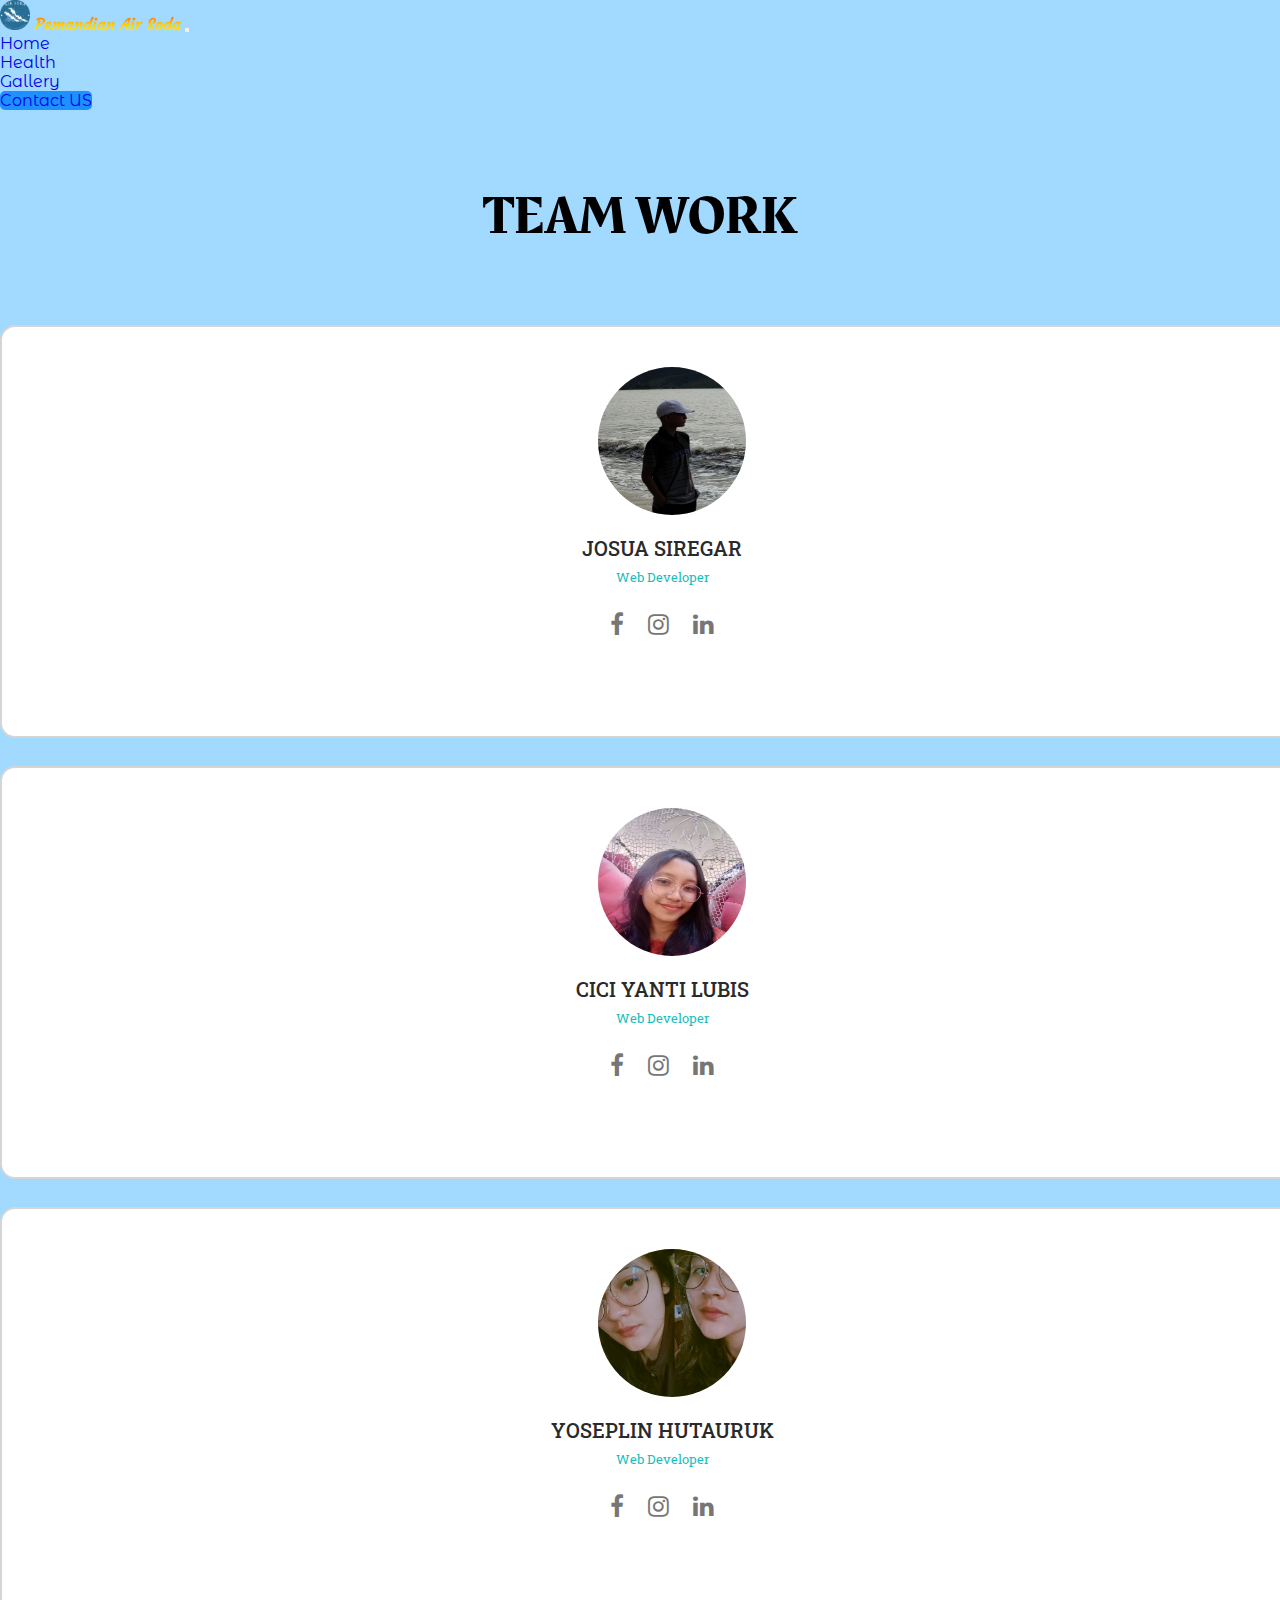
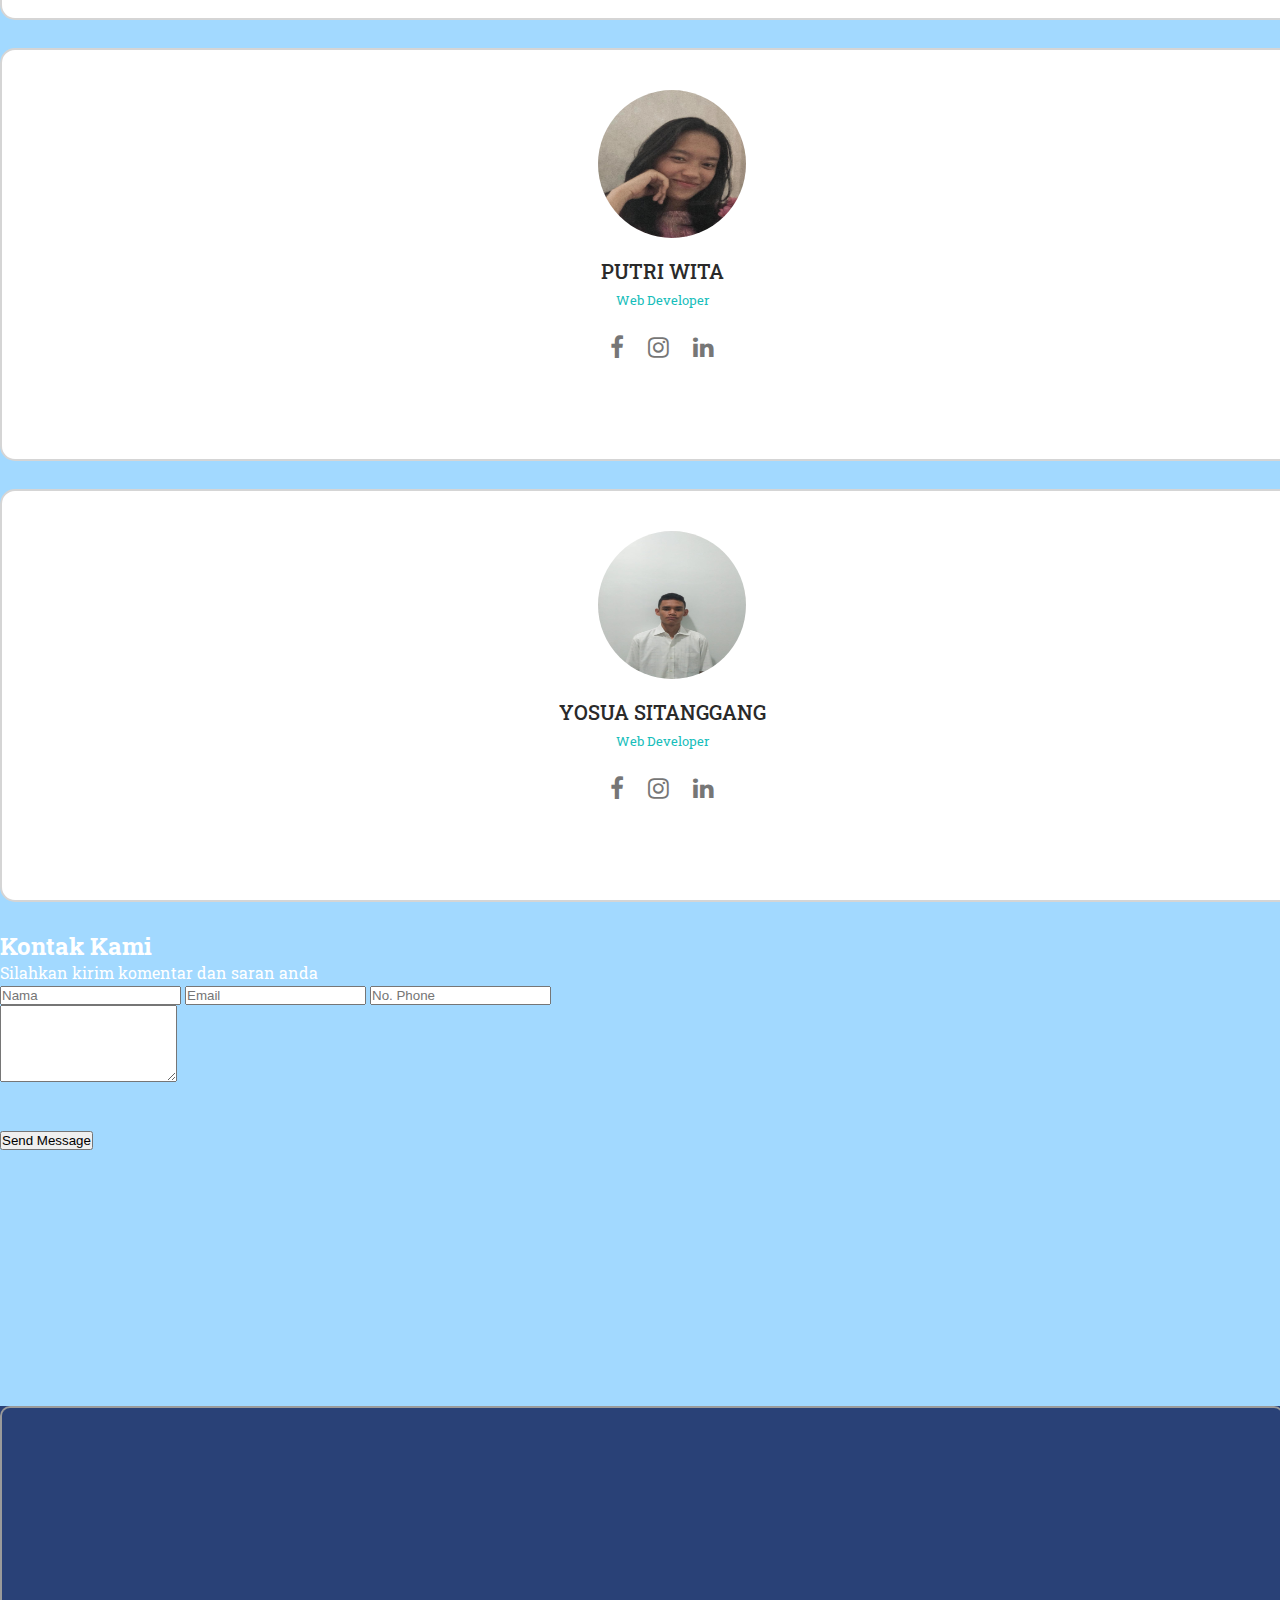
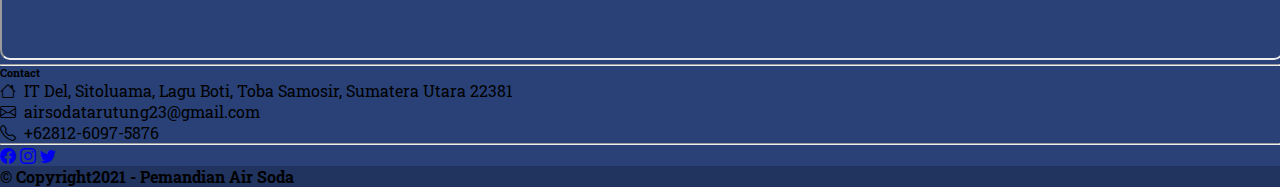
<file: Contac US.html>
<!DOCTYPE html>
<html lang="en">
<head>
    <meta charset="UTF-8">
    <meta http-equiv="X-UA-Compatible" content="IE=edge">
    <meta name="viewport" content="width=device-width, initial-scale=1.0">
    <link rel="icon" href="Images/Logo.jpeg">
    <title>Contact US - Pemandian Air Soda</title>
    <!-- Bootstrap5 CSS -->
    <link href="https://cdn.jsdelivr.net/npm/bootstrap@5.1.3/dist/css/bootstrap.min.css" rel="stylesheet" integrity="sha384-1BmE4kWBq78iYhFldvKuhfTAU6auU8tT94WrHftjDbrCEXSU1oBoqyl2QvZ6jIW3" crossorigin="anonymous">
    <!-- Bootstrap5 JS -->
    <script src="https://cdn.jsdelivr.net/npm/bootstrap@5.1.3/dist/js/bootstrap.bundle.min.js" integrity="sha384-ka7Sk0Gln4gmtz2MlQnikT1wXgYsOg+OMhuP+IlRH9sENBO0LRn5q+8nbTov4+1p" crossorigin="anonymous"></script>
    <!-- Custom -->
    <link rel="stylesheet" href="ContactUS.css" type="text/css">
    <!-- Plugin -->
    <link rel="stylesheet" href="https://cdnjs.cloudflare.com/ajax/libs/font-awesome/4.7.0/css/font-awesome.min.css">
    <!-- Glyph Icon -->
    <link rel="stylesheet" href="https://cdn.jsdelivr.net/npm/bootstrap-icons@1.7.1/font/bootstrap-icons.css">
    <!--fonts-->
    <link href="https://fonts.googleapis.com/css2?family=Courgette&family=Montserrat+Alternates:wght@500&family=Roboto+Slab:wght@400&family=Rakkas&display=swap" rel="stylesheet">
</head>
<body>
    <nav class="navbar navbar-expand-lg navbar-dark bg-dark">
        <div class="container-fluid">
                <a class="navbar-brand px-5 text-white" href="index.html" style="font-family: 'Courgette', 'cursive'; font-weight: bold; background: -webkit-linear-gradient(rgb(255, 84, 3), rgb(255, 202, 3), rgb(255, 243, 35)); -webkit-background-clip: text; -webkit-text-fill-color: transparent;">
                  <img src="Images/Logo.jpeg" alt="Logo" width="30" height="30" class="d-inline-block align-text-top">
                  Pemandian Air Soda</a>
                <button class="navbar-toggler" type="button" data-bs-toggle="collapse" data-bs-target="#navbarNav" aria-controls="navbarNav" aria-expanded="false" aria-label="Toggle navigation">
                    <span class="navbar-toggler-icon"></span>
                </button>
                <div class="collapse navbar-collapse justify-content-end" id="navbarNav" style="font-family: 'Montserrat Alternates', sans-serif;">
                    <ul class="navbar-nav px-5">
                        <li class="nav-item px-3">
                            <a class="nav-link text-white" href="Home.html">Home</a>
                        </li>
                        <li class="nav-item px-3">
                            <a class="nav-link text-white" href="Health.html">Health</a>
                        </li>
                        <li class="nav-item px-3">
                            <a class="nav-link text-white" href="Gallery.html">Gallery</a>
                        </li>
                        <li class="nav-item px-3">
                            <a class="nav-link text-white active" href="#">Contact US</a>
                        </li>
                    </ul>
                </div>
        </div>
    </nav>
    <!------ Team Work ------>   
    <section class="teamwork padding-lg">
      <div class="container justify-content-center">
        <div class="row heading heading-icon">
            <h2 style="font-family: 'Rakkas', cursive;">Team Work</h2>
        </div>
        <ul class="row justify-content-center">
          <li class="col-12 col-md-6 col-lg-3">
              <div class="box equal-hight" style="height: 349px;">
                <figure><img src="Images/Josua.jpg" class="img-responsive" alt="Josua Siregar"></figure>
                <h3>Josua Siregar</h3>
                <p>Web Developer</p>
                <ul class="medsos clearfix">
                  <li><a href="#"><i class="fa fa-facebook" aria-hidden="true"></i></a></li>
                  <li><a href="https://www.instagram.com/josua.srg/"><i class="fa fa-instagram" aria-hidden="true"></i></a></li>
                  <li><a href="#"><i class="fa fa-linkedin" aria-hidden="true"></i></a></li>
                </ul>
              </div>
          </li>
          <li class="col-12 col-md-6 col-lg-3">
              <div class="box equal-hight" style="height: 349px;">
                <figure><img src="Images/Cici.jpeg" class="img-responsive" alt="Cici Yanti Lubis"></figure>
                <h3>Cici Yanti Lubis</h3>
                <p>Web Developer</p>
                <ul class="medsos clearfix">
                  <li><a href="#"><i class="fa fa-facebook" aria-hidden="true"></i></a></li>
                  <li><a href="https://www.instagram.com/cici.yantii/"><i class="fa fa-instagram" aria-hidden="true"></i></a></li>
                  <li><a href="#"><i class="fa fa-linkedin" aria-hidden="true"></i></a></li>
                </ul>
              </div>
          </li>
          <li class="col-12 col-md-6 col-lg-3">
              <div class="box equal-hight" style="height: 349px;">
                <figure><img src="Images/Yoseplin.jpeg" class="img-responsive" alt="Yoseplin Hutauruk"></figure>
                <h3>Yoseplin Hutauruk</h3>
                <p>Web Developer</p>
                <ul class="medsos clearfix">
                  <li><a href="#"><i class="fa fa-facebook" aria-hidden="true"></i></a></li>
                  <li><a href="https://www.instagram.com/yoseplin_/"><i class="fa fa-instagram" aria-hidden="true"></i></a></li>
                  <li><a href="#"><i class="fa fa-linkedin" aria-hidden="true"></i></a></li>
                </ul>
              </div>
          </li>
        </ul>
        <ul class="row justify-content-center">
          <li class="col-12 col-md-6 col-lg-3">
              <div class="box equal-hight" style="height: 349px;">
                <figure><img src="Images/Putri.jpeg" class="img-responsive" alt="Putri Wita"></figure>
                <h3>Putri Wita</h3>
                <p>Web Developer</p>
                <ul class="medsos clearfix">
                  <li><a href="#"><i class="fa fa-facebook" aria-hidden="true"></i></a></li>
                  <li><a href="https://www.instagram.com/putriwitaaaa/"><i class="fa fa-instagram" aria-hidden="true"></i></a></li>
                  <li><a href="#"><i class="fa fa-linkedin" aria-hidden="true"></i></a></li>
                </ul>
              </div>
          </li>
          <li class="col-12 col-md-6 col-lg-3">
              <div class="box equal-hight" style="height: 349px;">
                <figure><img src="Images/Yosua.jpeg" class="img-responsive" alt="Yosua Sitanggang"></figure>
                <h3>Yosua Sitanggang</h3>
                <p>Web Developer</p>
                <ul class="medsos clearfix">
                  <li><a href="#"><i class="fa fa-facebook" aria-hidden="true"></i></a></li>
                  <li><a href="https://www.instagram.com/1nea_yossuaa/"><i class="fa fa-instagram" aria-hidden="true"></i></a></li>
                  <li><a href="#"><i class="fa fa-linkedin" aria-hidden="true"></i></a></li>
                </ul>
              </div>
          </li>
          </ul>
      </div>
    </section>
    <!------ Kontak kami ------>
      <div class="container-fluid pt-5 pb-5 kontak">
        <div class="container">
          <h2 class="dissplay-3 text-center" id="kontak"> Kontak Kami</h2>
          <p class="text-center">
            Silahkan kirim komentar dan saran anda
          </p>
          <div class="row-pb-3">
            <div class="col-md-6 mx-auto text-center">
              <input class="form-control form-control-lg mb-3" type="text" placeholder="Nama"/>
              <input class="form-control form-control-lg mb-3" type="text" placeholder="Email"/>
              <input class="form-control form-control-lg mb-3" type="text" placeholder="No. Phone"/>
            </div>
            <div class="col-md-6 mx-auto text-center">
              <textarea class="form-control form-control-lg" rows="5"></textarea>
            </div>
          </div>
          <br></br>
          <div class="col-md-3 mx-auto text-center">
            <button class="btn-outline btn-secondary" id='btn_sendmessage' onclick='alert("Thanks for your respon")'>Send Message</button>&nbsp;  
          </div>
        </div>
      </div>
    <!------ Footer ------>
    <footer class="text-center text-lg-start text-white" style="background-color: rgb(41, 65, 119)">
      <div class="container p-4 pb-0">
        <section>
          <div class="row">
            <div class="col-md-8">
              <iframe src="https://www.google.com/maps/embed?pb=!1m18!1m12!1m3!1d1993.1832236416549!2d99.14729395547013!3d2.383525458047645!2m3!1f0!2f0!3f0!3m2!1i1024!2i768!4f13.1!3m3!1m2!1s0x302e00fdad2d7341%3A0xf59ef99c591fe451!2sInstitut%20Teknologi%20Del!5e0!3m2!1sid!2sid!4v1638370091670!5m2!1sid!2sid" width="100%" height="250" style="border-radius: 10px;" allowfullscreen="" loading="lazy"></iframe>
            </div>
            <hr class="w-100 clearfix d-md-none" />
            <div class="col-md-4 mx-auto mt-3">
              <h6 class="text-uppercase mb-4 font-weight-bold">Contact</h6>
              <p><i class="bi bi-house mr-3"></i>&nbsp; IT Del, Sitoluama, Lagu Boti, Toba Samosir, Sumatera Utara 22381 </p>
              <p><i class="bi bi-envelope mr-3"></i>&nbsp; airsodatarutung23@gmail.com</p>
              <p><i class="bi bi-telephone mr-3"></i>&nbsp; +62812-6097-5876</p>
            </div>
          </div>
        </section>
        <hr class="my-3">
        <section class="p-3 pt-0">
          <div class="row d-flex justify-content-center">
            <div class="col-md-5 col-lg-4 ml-lg-0 text-center">
              <a class="btn btn-outline-light btn-floating m-1" href="#" class="text-white" role="button"><i class="bi bi-facebook"></i></a>
              <a class="btn btn-outline-light btn-floating m-1" href="#" class="text-white" role="button"><i class="bi bi-instagram"></i></a>
              <a class="btn btn-outline-light btn-floating m-1" href="#" class="text-white" role="button"><i class="bi bi-twitter"></i></a>
            </div>
          </div>
        </section>
      </div>
      <div class="bg-light text-center p-3 text-black" style="background-color: rgba(0, 0, 0, 0.2); font-weight: bold;">
        &copy; Copyright2021 - Pemandian Air Soda
      </div>
    </footer>
</body>
</html>
</file>
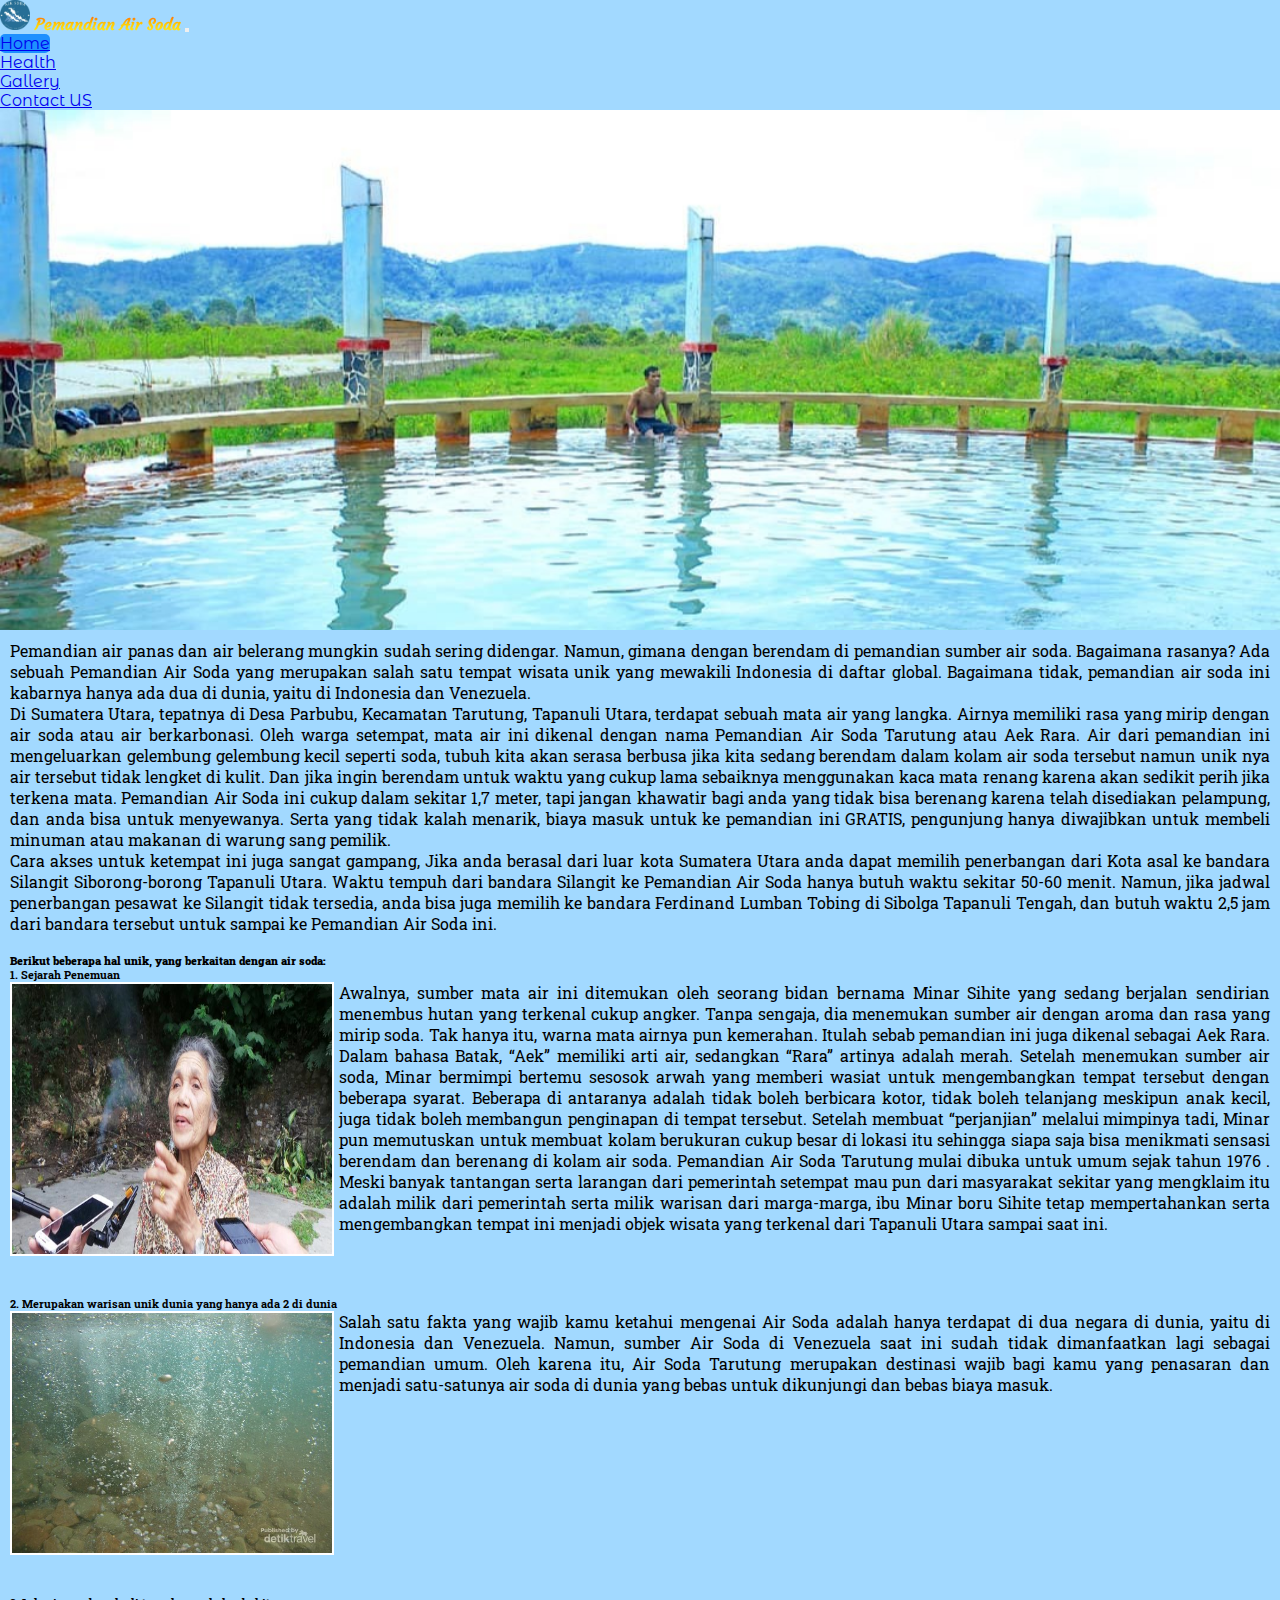
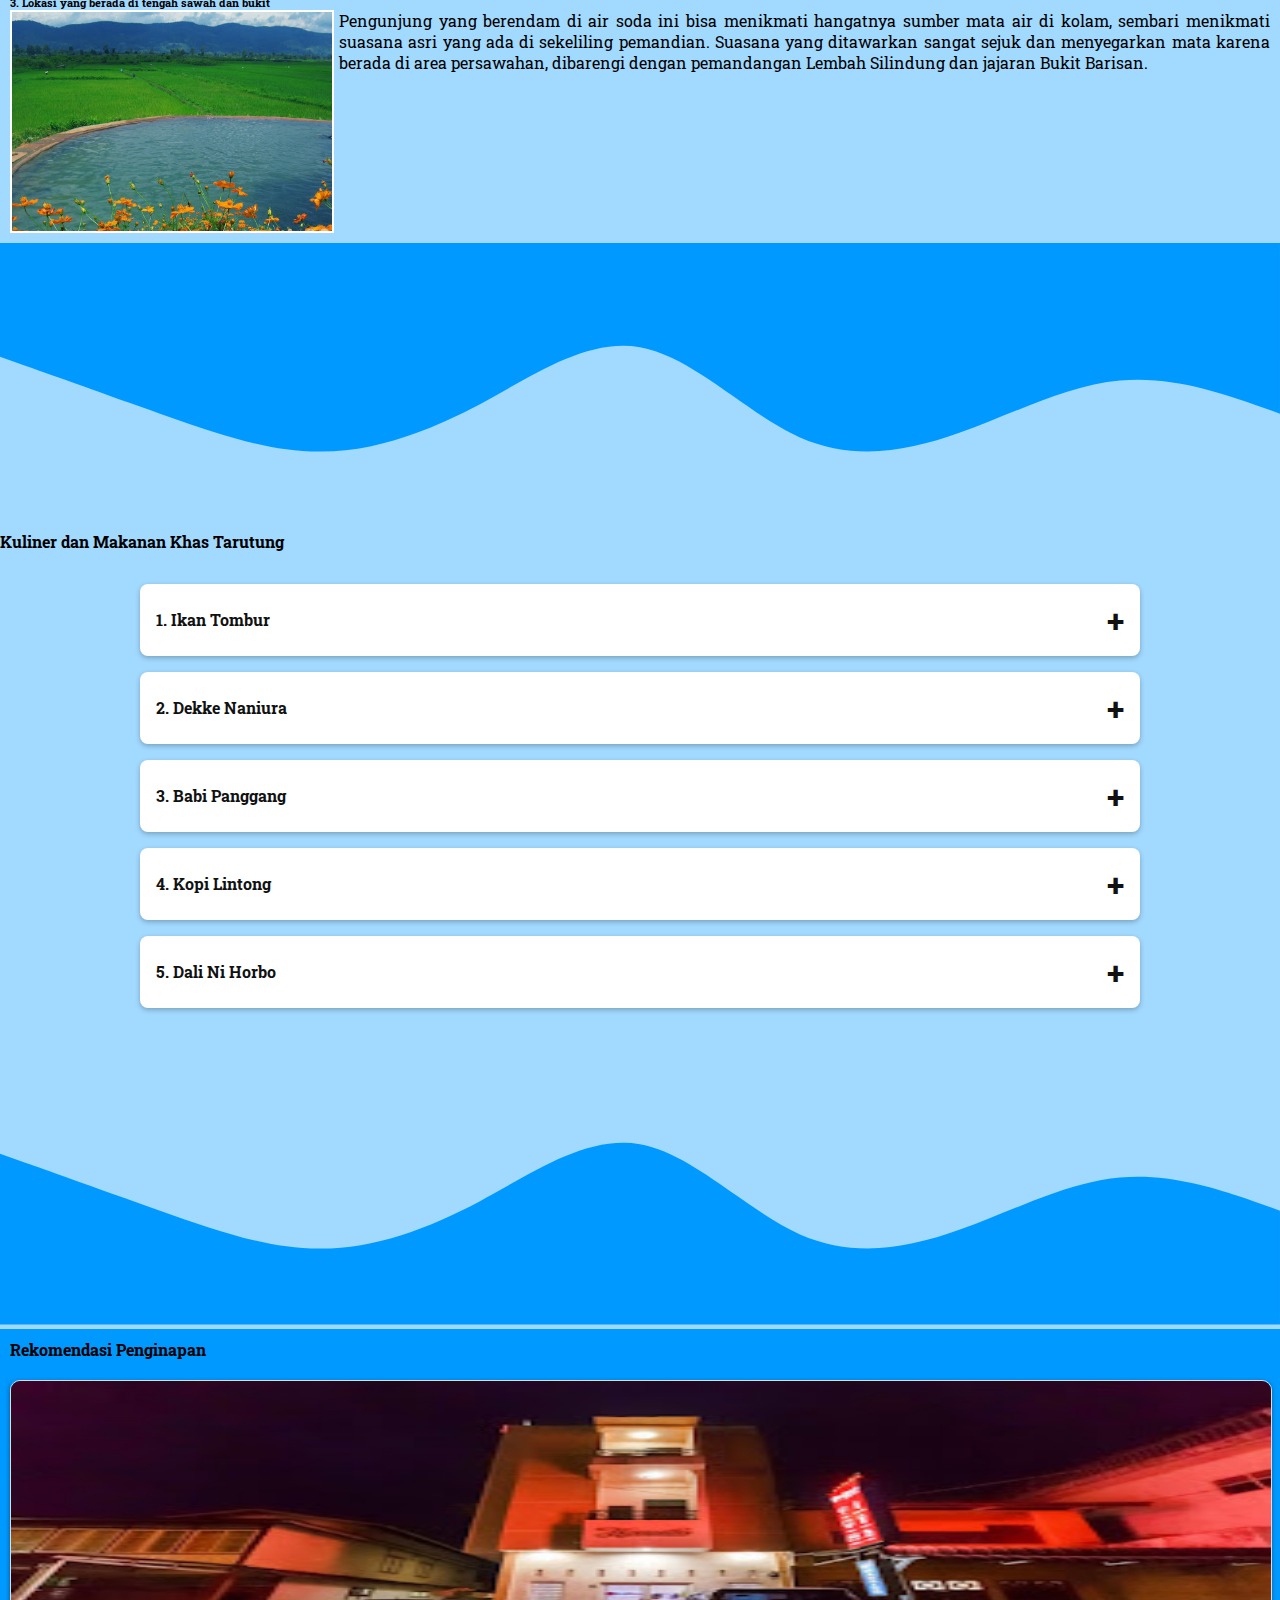
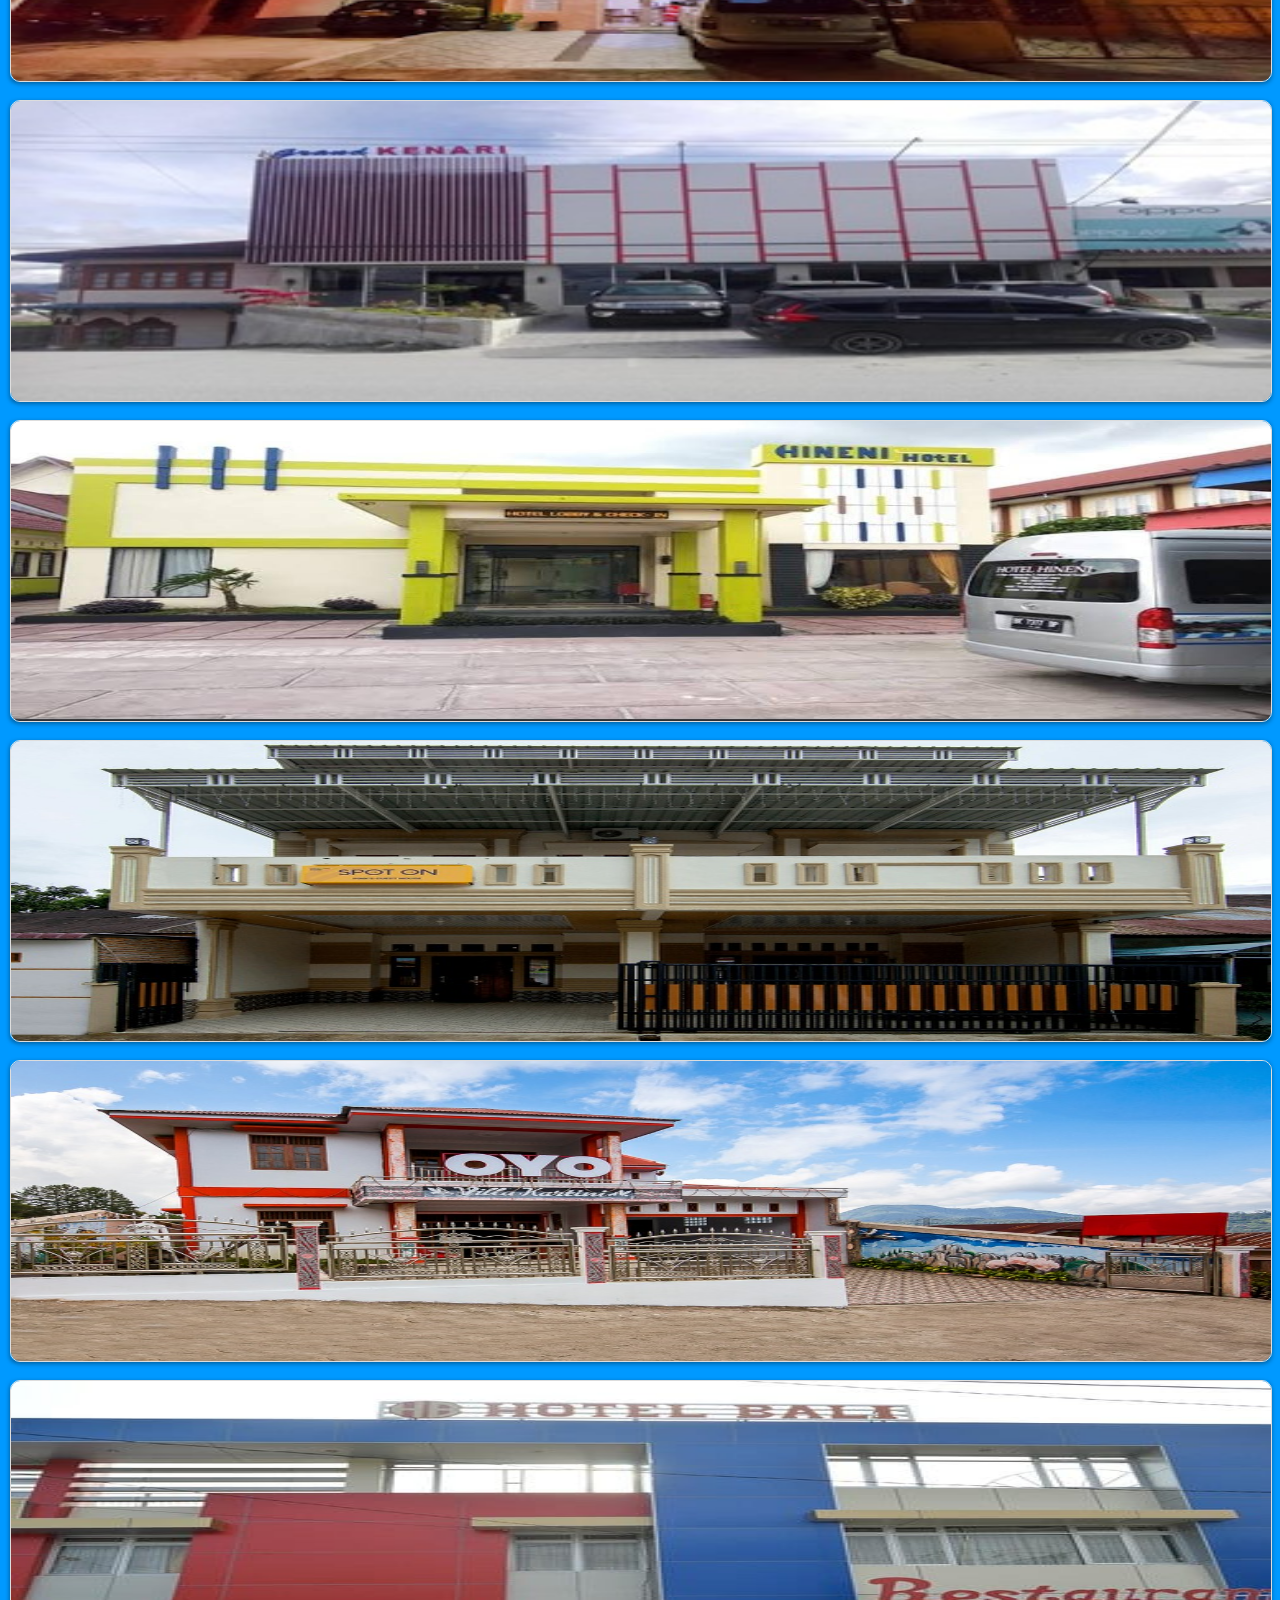
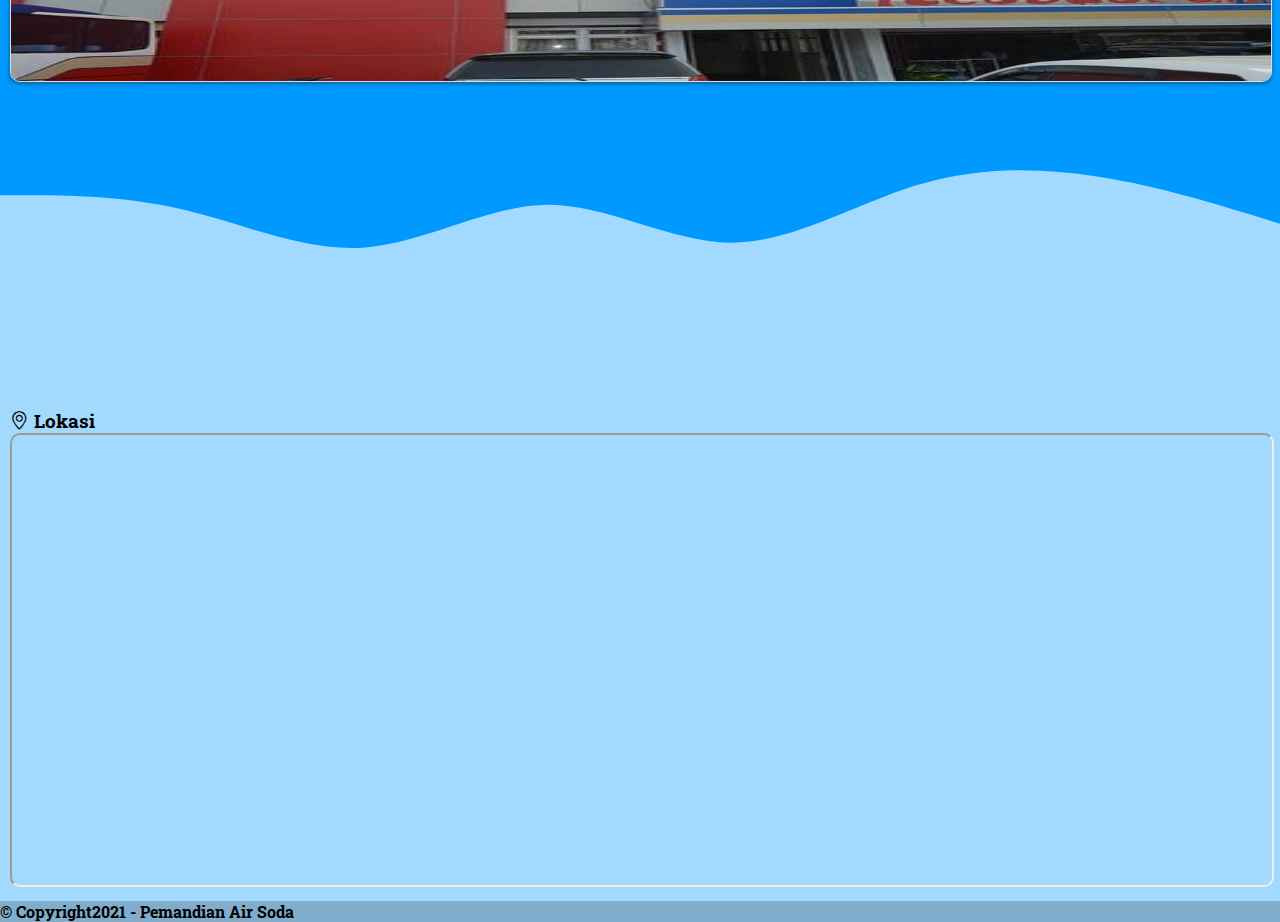
<file: Home.html>
<!DOCTYPE html>
<html lang="en">
<head>
    <meta charset="UTF-8">
    <meta http-equiv="X-UA-Compatible" content="IE=edge">
    <meta name="viewport" content="width=device-width, initial-scale=1.0">
    <link rel="icon" href="Images/Logo.jpeg">
    <title>Home - Pemandian Air Soda</title>
    <!-- Bootstrap5 CSS -->
    <link href="https://cdn.jsdelivr.net/npm/bootstrap@5.1.3/dist/css/bootstrap.min.css" rel="stylesheet" integrity="sha384-1BmE4kWBq78iYhFldvKuhfTAU6auU8tT94WrHftjDbrCEXSU1oBoqyl2QvZ6jIW3" crossorigin="anonymous">
    <!-- Bootstrap5 JS -->
    <script src="https://cdn.jsdelivr.net/npm/bootstrap@5.1.3/dist/js/bootstrap.bundle.min.js" integrity="sha384-ka7Sk0Gln4gmtz2MlQnikT1wXgYsOg+OMhuP+IlRH9sENBO0LRn5q+8nbTov4+1p" crossorigin="anonymous"></script>
    <!-- Custom -->
    <link rel="stylesheet" href="Home.css" type="text/css">
    <!-- Glyph Icon -->
    <link rel="stylesheet" href="https://cdn.jsdelivr.net/npm/bootstrap-icons@1.7.1/font/bootstrap-icons.css">
    <!--fonts-->
    <link href="https://fonts.googleapis.com/css2?family=Courgette&family=Montserrat+Alternates:wght@500&family=Roboto+Slab:wght@400&display=swap" rel="stylesheet">
</head>
<body>
    <nav class="navbar navbar-expand-lg navbar-dark bg-dark">
        <div class="container-fluid">
                <a class="navbar-brand px-5" href="index.html" style="font-family: 'Courgette', 'cursive'; font-weight: bold; background: -webkit-linear-gradient(rgb(255, 84, 3), rgb(255, 202, 3), rgb(255, 243, 35)); -webkit-background-clip: text; -webkit-text-fill-color: transparent;">
                    <img src="Images/Logo.jpeg" alt="Logo" width="30" height="30" class="d-inline-block align-text-top">
                Pemandian Air Soda</a>
                <button class="navbar-toggler" type="button" data-bs-toggle="collapse" data-bs-target="#navbarNav" aria-controls="navbarNav" aria-expanded="false" aria-label="Toggle navigation">
                    <span class="navbar-toggler-icon"></span>
                </button>
                <div class="collapse navbar-collapse justify-content-end" id="navbarNav"  style="font-family: 'Montserrat Alternates', sans-serif;">
                    <ul class="navbar-nav px-5">
                        <li class="nav-item px-3">
                            <a class="nav-link text-white active" href="#">Home</a>
                        </li>
                        <li class="nav-item px-3">
                            <a class="nav-link text-white" href="Health.html">Health</a>
                        </li>
                        <li class="nav-item px-3">
                            <a class="nav-link text-white" href="Gallery.html">Gallery</a>
                        </li>
                        <li class="nav-item px-3">
                            <a class="nav-link text-white" href="Contac US.html">Contact US</a>
                        </li>
                    </ul>
                </div>
        </div>
    </nav>
    <!-- <div id="background">
        <div class="jumbotron">

        </div>
    </div> -->
    <section class="jumbotron">
        <div class="container">
            <div class="row text-center">
            </div>
        </div>
    </section>
    <div class="content">
        <p>
            Pemandian air panas dan air belerang mungkin sudah sering didengar. Namun, gimana dengan berendam di pemandian sumber air soda. 
            Bagaimana rasanya? Ada sebuah Pemandian Air Soda yang merupakan salah satu tempat wisata unik yang mewakili Indonesia di daftar global.
            Bagaimana tidak, pemandian air soda ini kabarnya hanya ada dua di dunia, yaitu di Indonesia dan Venezuela.
        </p>
        <p>
            Di Sumatera Utara, tepatnya di Desa Parbubu, Kecamatan Tarutung, Tapanuli Utara, terdapat sebuah mata air yang langka.
            Airnya memiliki rasa yang mirip dengan air soda atau air berkarbonasi.
            Oleh warga setempat, mata air ini dikenal dengan nama Pemandian Air Soda Tarutung atau Aek Rara. 
            Air dari pemandian ini mengeluarkan gelembung gelembung kecil seperti soda, tubuh kita akan serasa berbusa jika kita sedang berendam dalam kolam air soda tersebut namun unik nya air tersebut tidak lengket di kulit. 
            Dan jika ingin berendam untuk waktu yang cukup lama sebaiknya menggunakan kaca mata renang karena akan sedikit perih jika terkena mata.
            Pemandian Air Soda ini cukup dalam sekitar 1,7 meter, tapi jangan khawatir bagi anda yang tidak bisa berenang karena telah disediakan pelampung, dan anda bisa untuk menyewanya. 
            Serta yang tidak kalah menarik, biaya masuk untuk ke pemandian ini GRATIS, pengunjung hanya diwajibkan untuk membeli minuman atau makanan di warung sang pemilik.
        </p>
        <p>
            Cara akses untuk ketempat ini juga sangat gampang, Jika anda berasal dari luar kota Sumatera Utara anda dapat memilih penerbangan dari Kota asal ke bandara Silangit Siborong-borong Tapanuli Utara. 
            Waktu tempuh dari bandara Silangit ke Pemandian Air Soda hanya butuh waktu sekitar 50-60 menit. Namun, jika jadwal penerbangan pesawat ke Silangit tidak tersedia, 
            anda bisa juga memilih ke bandara Ferdinand Lumban Tobing di Sibolga Tapanuli Tengah, dan butuh waktu 2,5 jam dari bandara tersebut untuk sampai ke Pemandian Air Soda ini.
        </p>   
    </div>
    <div class="content">
        <h6><b>Berikut beberapa hal unik, yang berkaitan dengan air soda:</b></h6>
        <h6>1. Sejarah Penemuan </h6>
        <div class="box align-items-center">
            <img src="Images/content2.jfif" alt="sejarah pemandian air soda" width="320px" height="270px">
            <p style="padding-left: 5px;">
                Awalnya, sumber mata air ini ditemukan oleh seorang bidan bernama Minar Sihite yang sedang berjalan sendirian menembus hutan yang terkenal cukup angker. 
                Tanpa sengaja, dia menemukan sumber air dengan aroma dan rasa yang mirip soda. Tak hanya itu, warna mata airnya pun kemerahan. Itulah sebab pemandian ini juga dikenal sebagai Aek Rara. 
                Dalam bahasa Batak, “Aek” memiliki arti air, sedangkan “Rara” artinya adalah merah. Setelah menemukan sumber air soda, 
                Minar bermimpi bertemu sesosok arwah yang memberi wasiat untuk mengembangkan tempat tersebut dengan beberapa syarat. Beberapa di antaranya adalah tidak boleh berbicara kotor, 
                tidak boleh telanjang meskipun anak kecil, juga tidak boleh membangun penginapan di tempat tersebut.
                Setelah membuat “perjanjian” melalui mimpinya tadi, Minar pun memutuskan untuk membuat kolam berukuran cukup besar di lokasi itu sehingga siapa saja bisa menikmati sensasi berendam dan berenang di kolam air soda. 
                Pemandian Air Soda Tarutung mulai dibuka untuk umum sejak tahun 1976 . Meski banyak tantangan serta larangan dari pemerintah setempat mau pun dari masyarakat sekitar yang mengklaim itu adalah milik dari pemerintah serta milik warisan dari marga-marga, 
                ibu Minar boru Sihite tetap mempertahankan serta mengembangkan tempat ini menjadi objek wisata yang terkenal dari Tapanuli Utara sampai saat ini.
            </p>
        </div>
    </div><br>
    <div class="content">
        <h6>2. Merupakan warisan unik dunia yang hanya ada 2 di dunia </h6>
        <div class="box align-items-center">
            <img src="Images/content3.jpeg" alt="keunikan pemandian air soda" width="320px">
            <p style="padding-left: 5px;">
                Salah satu fakta yang wajib kamu ketahui mengenai Air Soda adalah hanya terdapat di dua negara di dunia, yaitu di Indonesia dan Venezuela. 
                Namun, sumber Air Soda di Venezuela saat ini sudah tidak dimanfaatkan lagi sebagai pemandian umum. 
                Oleh karena itu, Air Soda Tarutung merupakan destinasi wajib bagi kamu yang penasaran dan menjadi satu-satunya air soda di dunia yang bebas untuk dikunjungi dan bebas biaya masuk.
            </p>
            </div>
    </div><br>
        <div class="content">
            <h6>3.  Lokasi yang berada di tengah sawah dan bukit </h6>
            <div class="box align-items-center">
            <img src="Images/content4.jpg" alt="Lokasi pemandian air soda" width="320px">
            <p style="padding-left: 5px;">
                Pengunjung yang berendam di air soda ini bisa menikmati hangatnya sumber mata air di kolam, sembari menikmati suasana asri yang ada di sekeliling pemandian. 
                Suasana yang ditawarkan sangat sejuk dan menyegarkan mata karena berada di area persawahan, dibarengi dengan pemandangan Lembah Silindung dan jajaran Bukit Barisan.
            </p>
        </div>
    </div>
        <svg xmlns="http://www.w3.org/2000/svg" viewBox="0 0 1440 320"><path fill="#0099ff" fill-opacity="1" d="M0,128L30,138.7C60,149,120,171,180,192C240,213,300,235,360,234.7C420,235,480,213,540,181.3C600,149,660,107,720,117.3C780,128,840,192,900,218.7C960,245,1020,235,1080,213.3C1140,192,1200,160,1260,154.7C1320,149,1380,171,1410,181.3L1440,192L1440,0L1410,0C1380,0,1320,0,1260,0C1200,0,1140,0,1080,0C1020,0,960,0,900,0C840,0,780,0,720,0C660,0,600,0,540,0C480,0,420,0,360,0C300,0,240,0,180,0C120,0,60,0,30,0L0,0Z"></path></svg>
    <div class="content1">
        <h4 class="text-center">Kuliner dan Makanan Khas Tarutung</h4>
        <div class="accordion">
            <div class="accordion-item">
                <div class="accordion-item-header">
                    <p>1. Ikan Tombur</p>
                </div>
                <div class="accordion-item-body">
                    <div class="accordion-item-body-content">
                        <div class="card bg-dark text-white">
                            <img src="Images/Ikan Tombur.jpeg" class="card-img" alt="Ikan Tombur">
                            <div class="card-img-overlay">
                                <div class="box1">
                                    <h5 class="card-title text-center">Ikan Tombur</h5>
                                    <p class="card-text text-center">
                                        Memiliki nama lain Natinombur, kuliner yang satu ini sebenarnya merupakan ikan bakar. 
                                        Hanya saja yang memberikan rasa yang berbeda dengan ikan bakar pada umumnya adalah karena bumbu pada ikan ini merupakan bumbu khas Tapanuli. 
                                        Keunikan dari kuliner khas di Tarutung ini adalah penggunaan andaliman.
                                        Ada beberapa jenis ikan air tawar yang biasanya dijadikan sebagai menu ikan tombur, 
                                        misalnya ikan nila, ikan mas, mujahir, lele, dan lain-lain. Untuk cara memasaknya yaitu ikan dibakar terlebih dahulu. 
                                        Ketika dirasa sudah matang, baru dilumuri bumbu khas tombur.
                                    </p>
                                </div>
                            </div>
                        </div>
                    </div>
                </div>
            </div>
            <div class="accordion-item">
                <div class="accordion-item-header">
                    <p>2. Dekke Naniura</p>
                </div>
                <div class="accordion-item-body">
                    <div class="accordion-item-body-content">
                        <div class="card bg-dark text-white">
                            <img src="Images/Dekke Naniura.jpeg" class="card-img" alt="Dekke Naniura">
                            <div class="card-img-overlay">
                                <div class="box1">
                                    <h5 class="card-title text-center">Dekke Naniura</h5>
                                    <p class="card-text text-center">
                                        Meskipun sama-sama memakai ikan sebagai bahan utama, namun Dekke Naniura memiliki nilai keunikan tersendiri diabndingkan hidangan lainnya. 
                                        Dahulu kuliner ini hanya disajikan untuk raja-raja Batak maupun disuguhkan hanya ketika ada upacara adat. 
                                        Namun sekarang, kamu bisa menemukan kuliner yang satu ini di berbagai tempat makan terkenal di Tarutung. 
                                        Selain itu, yang menjadikan Dekke Naniura semakin spesial adalah cara memasaknya. Bahannya tidak dibakar melainkan disajikan dalam kondisi masih mentah. 
                                        Sebelum menyajikan dekke naniura, ikan akan terlebih dahulu direndam di  perasan jeruk limau dan larutan asam. 
                                        Masyarakat percaya bahwa melalui cara inilah bakteri yang membahayakan kesehatan akan mati. Cara ini juga mampu menghilangkan bau amis pada ikan. 
                                        Setelah itu, ikan akan langsung dilumuri bumbu halus dengan rasa sangat lezat.
                                    </p>
                                </div>
                            </div>
                        </div>
                    </div>
                </div>
            </div>
            <div class="accordion-item">
                <div class="accordion-item-header">
                    <p>3. Babi Panggang</p>
                </div>
                <div class="accordion-item-body">
                    <div class="accordion-item-body-content">
                        <div class="card bg-dark text-white">
                            <img src="Images/BPK.jpeg" class="card-img" alt="BPK (Babi Panggang Kuno)">
                            <div class="card-img-overlay">
                                <div class="box1">
                                    <h5 class="card-title text-center">Babi Panggang</h5>
                                    <p class="card-text text-center">
                                        BPK merupakan singkatan dari Babi Panggang Kuno yang tentunya kamu sudah tahu bahwa makanan ini menggunakan daging babi sebagai bahan utama. 
                                        Namun tidak sembarang daging babi yang bisa dijadikan sebagai BPK.
                                        Daging babi yang diperoleh harus dari babi yang tidak terlalu tua. 
                                        Untuk penyajiannya yaitu daging dibumbui kecap serta bumbu khas dari masyarakat Tarutung. 
                                        Setelah itu, daging yang sudah dilumuri bumbu tersebut dibakar. 
                                        BPK biasa disajikan dengan sambal hijau atau daun singkong tumbuk yang akan memberikan rasa begitu nikmat.
                                    </p>
                                </div>
                            </div>
                        </div>
                    </div>
                </div>
            </div>
            <div class="accordion-item">
                <div class="accordion-item-header">
                    <p>4. Kopi Lintong</p>
                </div>
                <div class="accordion-item-body">
                    <div class="accordion-item-body-content">
                        <div class="card bg-dark text-white">
                            <img src="Images/Kopi Lintong.jpeg" class="card-img" alt="Kopi Lintong">
                            <div class="card-img-overlay">
                                <div class="box1">
                                    <h5 class="card-title text-center">Kopi Lintong</h5>
                                    <p class="card-text text-center">
                                        Kopi Lintong menjadi kuliner dan minuman khas di Tarutung yang juga harus anda coba. 
                                        Jika pada umumnya kuliner merupakan sebuah makanan, namun kali ini kamu harus mencicipi minuman khas yang memiliki rasa tiada duanya. 
                                        Untuk menemukan kopi ini tidak sulit karena terdapat di hampir kedai kopi yang terletak di Tarutung, Tapanuli Utara.
                                    </p>
                                </div>
                            </div>
                        </div>
                    </div>
                </div>
            </div>
            <div class="accordion-item">
                <div class="accordion-item-header">
                    <p>5. Dali Ni Horbo</p>
                </div>
                <div class="accordion-item-body">
                    <div class="accordion-item-body-content">
                        <div class="card bg-dark text-white">
                            <img src="Images/Dali Horbo.jpeg" class="card-img" alt="Dali Ni Horbo">
                            <div class="card-img-overlay">
                                <div class="box1">
                                    <h5 class="card-title text-center">Dali Ni Horbo</h5>
                                    <p class="card-text text-center">
                                        Makanan khas Tarutung yang ketiga adalah Dali Ni Horbo. 
                                        Untuk cara memasaknya sebenarnya sama yakni dengan menggunakan bumbu arsik yang ditambahkan ikan. 
                                        Namun perbedaannya yakni dali ni horbo tidak menjadikan ikan sebagai bahan utama. 
                                        Bahannya berasal dari susu kerbau yang sebelumnya dipadatkan.
                                        Tidak sedikit masyarakat di Tarutung menamai hidangan ini sebagai kejunya orang Batak. 
                                        Hal ini karena proses pemadatan susu kerbau tersebut hampir sama ketika kamu hendak membuat keju.
                                    </p>
                                </div>
                            </div>
                        </div>
                    </div>
                </div>
            </div>
        </div>
        <svg xmlns="http://www.w3.org/2000/svg" viewBox="0 0 1440 320"><path fill="#0099ff" fill-opacity="1" d="M0,128L30,138.7C60,149,120,171,180,192C240,213,300,235,360,234.7C420,235,480,213,540,181.3C600,149,660,107,720,117.3C780,128,840,192,900,218.7C960,245,1020,235,1080,213.3C1140,192,1200,160,1260,154.7C1320,149,1380,171,1410,181.3L1440,192L1440,320L1410,320C1380,320,1320,320,1260,320C1200,320,1140,320,1080,320C1020,320,960,320,900,320C840,320,780,320,720,320C660,320,600,320,540,320C480,320,420,320,360,320C300,320,240,320,180,320C120,320,60,320,30,320L0,320Z"></path></svg>
    </div>
    <div class="content2">
        <h4 class="text-center">Rekomendasi Penginapan</h4>
            <div class="row justify-content-center">
                <div class="col-12 col-md-4 col-lg-3">
                    <div class="flip-card">
                        <div class="full-detail">
                            <h4>RedDoorz @HaraitoTarutung</h4>
                            <p>
                                RedDoorz @HaraitoTarutung terletak di Jl. Dr.Sutomo, Hutatoruan X, Tarutung, Kab. Tapanuli Utara, Sumatera Utara. RedDoorz @HaraitoTarutung
                                berjarak sekitar 1,2 km dari Pasar Tarutung&nbsp;<a class="btn-link" data-popup-open="popup-1" href="#">Readmore...</a>
                            </p>
                        </div>
                        <div class="detail">
                            <div class="photo">
                                <img src="Images/RedDoorz.jpeg" alt="RedDoorz @HaraitoTarutung">  
                            </div>
                        </div>
                    </div>
                </div>
                <div class="col-12 col-md-4 col-lg-3">
                    <div class="flip-card">
                        <div class="full-detail">
                            <h4>Hotel Grand Kenari</h4>
                            <p>
                                Hotel Grand Kenari beralamat di Jl. Mayjend. Di Panjaitan, Hutatoruan VI, Tarutung, Kabupaten Tapanuli Utara, Sumatera Utara, 22411.
                                Hotel ini dekat dengan wisata Aek Situmandi.&nbsp;<a class="btn-link" data-popup-open="popup-2" href="#">Readmore...</a> 
                            </p>
                        </div>
                        <div class="detail">
                            <div class="photo">
                                <img src="Images/Grand Kenari.jpeg" alt="Grand Kenari">
                            </div>
                        </div>
                    </div>
                </div>
                <div class="col-12 col-md-4 col-lg-3">
                    <div class="flip-card">
                        <div class="full-detail">
                            <h4>Hotel Hineni</h4>
                            <p>
                                Berada Jalan Raja Johannes No. 7A, Partali Toruan, Hutatoruan X, Tarutung, Tapanuli Utara, Sumatera Utara. 
                                Dibangun sejak tahun 2005 silam, Hotel Hineni dikatakan sebagai penginapan yang bersih dan nyaman, cocok bagi Anda yang akan berlibur atau mengadakan kunjungan bisnis.
                                &nbsp;<a class="btn-link" data-popup-open="popup-3" href="#">Readmore...</a>
                            </p>
                        </div>
                        <div class="detail">
                            <div class="photo">
                                <img src="Images/Hotel Hineni.jpeg" alt="Hotel Hineni">
                            </div>
                        </div>
                    </div>
                </div>
            </div>
            <div class="row justify-content-center">
                <div class="col-12 col-md-4 col-lg-3">
                    <div class="flip-card">
                        <div class="full-detail">
                            <h4>SPOT ON 2220 Pink’s Guest House</h4>
                            <p>
                                Penginapan ini dapat Anda temukan di Jalan Dr. Sutomo, Hutatoruan VI, Tarutung, Kabupaten Tapanuli Utara, Sumatera Utara.
                                SPOT ON 2220 Pink’s Guest House dikatakan sebagai perpaduan sempurna antara kenyamanan dan ketenteraman.
                                &nbsp;<a class="btn-link" data-popup-open="popup-4" href="#">Readmore...</a>
                            </p>
                        </div>
                        <div class="detail">
                            <div class="photo">
                                <img src="Images/SPOT.jpeg" alt="SPOT ON 2220 Pink’s Guest House">
                            </div>
                        </div>
                    </div>
                </div>
                <div class="col-12 col-md-4 col-lg-3">
                    <div class="flip-card">
                        <div class="full-detail">
                            <h4>OYO 1520 Hotel Kartini</h4>
                            <p>
                                Penginapan ini beralamat di Jalan Jct. Simorangkir No. 24, Salib Kasih, Tarutung, Tapanuli Utara, Sumatera Utara.
                                Berbeda dengan kebanyakan hotel lain yang berada di bawah jaringan OYO, harga sewa OYO 1520 Hotel Kartini bisa dikatakan berada di level medium.
                                &nbsp;<a class="btn-link" data-popup-open="popup-5" href="#">Readmore...</a> 
                            </p>
                        </div>
                        <div class="detail">
                            <div class="photo">
                                <img src="Images/OYO.jpeg" alt="OYO 1520 Hotel Kartini">
                            </div>
                        </div>
                    </div>
                </div>
                <div class="col-12 col-md-4 col-lg-3">
                    <div class="flip-card">
                        <div class="full-detail">
                            <h4>Bali Hotel</h4>
                            <p>
                                Akomodasi ini tidak berada di Pulau Dewata melainkan di Jl. Balige No. 1, Hutagodang, Tarutung, Tapanuli Utara, Sumatera Utara. 
                                Hotel & Restaurant Bali dapat Anda jangkau setelah menempuh perjalanan sejauh 26,03 km dari Bandar Udara Silangit.
                                &nbsp;<a class="btn-link" data-popup-open="popup-6" href="#">Readmore...</a>                                
                            </p>
                        </div>
                        <div class="detail">
                            <div class="photo">
                                <img src="Images/Bali Hotel.jpeg" alt="Bali Hotel">
                            </div>
                        </div>
                    </div>
                </div>
            </div>
            <!-- Popup -->
            <div class="popup" data-popup="popup-1">
                <div class="popup-inner">
                    <h4>RedDoorz @HaraitoTarutung</h4>
                    <p>
                        Terletak di Jl. Dr.Sutomo, Hutatoruan X, Tarutung, Kab. Tapanuli Utara, Sumatera Utara. RedDoorz @HaraitoTarutung berjarak sekitar 1,2 km dari Pasar Tarutung, 350 meter menuju Sopo Partungkoan, 5,3 km menuju Kapal Travel Cabin, 4,4 km menuju Monumen Si Raja Panggabean, serta 2,7 km saja untuk menuju Air Soda Parbubu.
                        Diklaim sebagai pilihan menginap yang ideal untuk liburan keluarga, solo traveler, dan pelancong bisnis. Fasilitas yang tersedia di RedDoorz @HaraitoTarutung antara lain: meja, pemanas air atau water heater, kamar bebas asap rokok, layanan kamar selama 24 jam, area parkir kendaraan, ruangan khusus merokok, restoran, layanan penyimpanan bagasi, dan layanan meja depan selam 24 jam.
                        Ada tipe kamar yang sudah disiapkan di penginapan ini, yakni Double Room dan Twin Room. Tarif kedua tipe kamar tersebut identik, yakni berkisar Rp 138 ribuan per malam. Namun, jika sedang ada promo, tamu bisa mendapatkan harga yang jauh lebih murah, cuma Rp 83 ribuan per malam. Untuk pemesanan, dapat mengunjungi situs RedDoorz atau melalui beberapa situs booking online.
                    </p><a class="bi bi-geo-alt" href="https://goo.gl/maps/HzLCzbom48dymPXa8">Location</a>       
                    <!-- <p><a data-popup-close="popup-1" href="#">Close</a></p> -->
                    <a class="popup-close" data-popup-close="popup-1" href="#">x</a>
                </div>
            </div>
            <div class="popup" data-popup="popup-2">
                <div class="popup-inner">
                    <h4>Hotel Grand Kenari</h4>
                    <p>
                        Hotel Grand Kenari beralamat di Jl. Mayjend. Di Panjaitan, Hutatoruan VI, Tarutung, Kabupaten Tapanuli Utara, Sumatera Utara, 22411. 
                        Hotel ini dekat dengan wisata Aek Situmandi. Hotel ini juga lumayan bersih dan memiliki fasilitas yang sudah cukup memadai, serta wifi gratis yang di tujukan kepada pengunjung. 
                        Hotel ini memiliki tarif mulai dari harga Rp 284.000 – 340.000 per malam.
                    </p><a class="bi bi-geo-alt" href="https://goo.gl/maps/bW2foN5DwFb9Xyfc6">Location</a>
                    <!-- <p><a data-popup-close="popup-2" href="#">Close</a></p> -->
                    <a class="popup-close" data-popup-close="popup-2" href="#">x</a>
                </div>
            </div>
            <div class="popup" data-popup="popup-3">
                <div class="popup-inner">
                    <h4>Hotel Hineni</h4>
                    <p>
                        Berada Jalan Raja Johannes No. 7A, Partali Toruan, Hutatoruan X, Tarutung, Tapanuli Utara, Sumatera Utara. Dibangun sejak tahun 2005 silam, 
                        Hotel Hineni dikatakan sebagai penginapan yang bersih dan nyaman, cocok bagi Anda yang akan berlibur atau mengadakan kunjungan bisnis. 
                        Lokasinya juga diklaim strategis sehingga mudah untuk diakses, dan harga yang terjangkau bisa menjadi pilihan akomodasi perjalanan Anda.
                        Tarif Hotel Hineni:
                        <table>
                            <tr>
                                <th>Tipe Kamar</th>
                                <th>Tarif per Malam</th>
                            </tr>
                            <tr>
                                <td>Standard Room</td>
                                <td>Rp 399.300</td>
                            </tr>
                            <tr>
                                <td>Deluxe Room Breakfast</td>
                                <td>Rp 525.140</td>
                            </tr>
                            <tr>
                                <td>Executive Room Breakfast</td>
                                <td>Rp 565.070</td>
                            </tr>
                            <tr>
                                <td>Family Room</td>
                                <td>Rp 598.950</td>
                            </tr>
                            <tr>
                                <td>Suite Room Breakfast</td>
                                <td>Rp 629.200</td>
                            </tr>
                            <tr>
                                <td>Bungalow</td>
                                <td>Rp 2.178.000</td>
                            </tr>
                        </table>
                        Untuk memperoleh informasi lebih lengkap, Anda bisa menghubungi pihak hotel melalui nomor telepon (0633) 20552.
                    </p><a class="bi bi-geo-alt" href="https://goo.gl/maps/iy7q7N7sb4absDFa7">Location</a>
                    <!-- <p><a data-popup-close="popup-3" href="#">Close</a></p> -->
                    <a class="popup-close" data-popup-close="popup-3" href="#">x</a>
                </div>
            </div>
            <div class="popup" data-popup="popup-4">
                <div class="popup-inner">
                    <h4>SPOT ON 2220 Pink’s Guest House</h4>
                    <p>
                        Penginapan ini dapat Anda temukan di Jalan Dr. Sutomo, Hutatoruan VI, Tarutung, Kabupaten Tapanuli Utara, Sumatera Utara.
                        SPOT ON 2220 Pink’s Guest House dikatakan sebagai perpaduan sempurna antara kenyamanan dan ketenteraman. 
                        Pasalnya, properti modern ini sudah dilengkapi dengan interior standar serta kebutuhan kontemporer untuk masa menginap Anda, termasuk fasilitas CCTV camera, akses Wi-Fi 24 jam, televisi, kipas angin, hingga kamar mandi.
                        Setidaknya, ada dua tipe kamar yang ditawarkan, yakni Standard Double Room dan Deluxe Double Room. 
                        Menurut situs resmi OYO sebagai pengelola, kamar tipe pertama disewakan dengan tarif Rp 195 ribuan per malam, sedangkan biaya sewa Deluxe Double Room mulai Rp 229 ribuan per malam. 
                        Jika Anda tertarik singgah, bisa melakukan reservasi via situs resmi OYO atau beberapa online travel agent.
                    </p><a class="bi bi-geo-alt" href="https://goo.gl/maps/BV6cg9z6rQHbzBXr9">Location</a>
                    <!-- <p><a data-popup-close="popup-4" href="#">Close</a></p> -->
                    <a class="popup-close" data-popup-close="popup-4" href="#">x</a>
                </div>
            </div>
            <div class="popup" data-popup="popup-5">
                <div class="popup-inner">
                    <h4>OYO 1520 Hotel Kartini</h4>
                    <p>
                        Penginapan ini beralamat di Jalan Jct. Simorangkir No. 24, Salib Kasih, Tarutung, Tapanuli Utara, Sumatera Utara.
                        Berbeda dengan kebanyakan hotel lain yang berada di bawah jaringan OYO, harga sewa OYO 1520 Hotel Kartini bisa dikatakan berada di level medium. 
                        Menyediakan dua tipe kamar, tarif Deluxe Double Room berkisar Rp 277 ribuan per malam, sedangkan biaya sewa Deluxe Twin Room sekitar Rp 288 ribuan per malam. 
                        Bahkan, jika Anda memesan via situs booking online, harga bisa mencapai Rp 400 ribuan per malam.
                        Dengan tarif tersebut, pengunjung akan mendapatkan sejumlah fasilitas yang memadai, cenderung mewah. 
                        Di setiap kamar, sudah disediakan ranjang tipe double atau twin bed, AC, akses Wi-Fi gratis, mesin pembuat teh atau kopi, kulkas mini, pengering rambut, televisi, kamar mandi pribadi, hingga layanan tata graha harian. 
                        Apabila tertarik mampir, reservasi dapat dilakukan via situs resmi OYO atau nomor ponsel 0804 104 0040.
                    </p><a class="bi bi-geo-alt" href="https://goo.gl/maps/sohQmn5Ab6Yi6Qrq9">Location</a>
                    <!-- <p><a data-popup-close="popup-5" href="#">Close</a></p> -->
                    <a class="popup-close" data-popup-close="popup-5" href="#">x</a>
                </div>
            </div>
            <div class="popup" data-popup="popup-6">
                <div class="popup-inner">
                    <h4>Bali Hotel</h4>
                    <p>
                        Akomodasi ini tidak berada di Pulau Dewata melainkan di Jl. Balige No. 1, Hutagodang, Tarutung, Tapanuli Utara, Sumatera Utara. 
                        Hotel & Restaurant Bali dapat Anda jangkau setelah menempuh perjalanan sejauh 26,03 km dari Bandar Udara Silangit.
                        Hotel & Restaurant Bali dikatakan sebagai penginapan yang cukup direkomendasikan karena berada di tengah kota, dengan suasana yang nyaman, serta fasilitas yang cukup komplet. 
                        Dekat dengan pasar pagi dan ikon Kota Tarutung, properti ini menawarkan sarapan gratis, double bed, meja kerja, cermin rias, televisi, pendingin ruangan, dan kamar mandi pribadi.
                        Untuk bisa bermalam di tempat ini, salah satu situs booking online menawarkan harga Rp460 ribuan per malam, 
                        sedangkan situs perjalanan lainnya mematok tarif Rp 570 ribuan per malam untuk kamar tipe Deluxe. Apabila Anda berminat menginap di tempat ini, pemesanan dapat dilakukan melalui online travel agent, nomor telepon (0633) 21285, atau datang langsung ke lokasi.
                    </p><a class="bi bi-geo-alt" href="https://goo.gl/maps/ettfDw6tRWF5zioU9">Location</a>
                    <!-- <p><a data-popup-close="popup-6" href="#">Close</a></p> -->
                    <a class="popup-close" data-popup-close="popup-6" href="#">x</a>
                </div>
            </div>
    </div>
        <svg xmlns="http://www.w3.org/2000/svg" viewBox="0 0 1440 320"><path fill="#0099ff" fill-opacity="1" d="M0,96L34.3,96C68.6,96,137,96,206,112C274.3,128,343,160,411,154.7C480,149,549,107,617,106.7C685.7,107,754,149,823,149.3C891.4,149,960,107,1029,85.3C1097.1,64,1166,64,1234,74.7C1302.9,85,1371,107,1406,117.3L1440,128L1440,0L1405.7,0C1371.4,0,1303,0,1234,0C1165.7,0,1097,0,1029,0C960,0,891,0,823,0C754.3,0,686,0,617,0C548.6,0,480,0,411,0C342.9,0,274,0,206,0C137.1,0,69,0,34,0L0,0Z"></path></svg>
    <section style="background-color: #a2d9ff;">
        <h3 class="text-center bi bi-geo-alt">&nbsp;Lokasi</h3>
        <iframe src="https://www.google.com/maps/embed?pb=!1m14!1m8!1m3!1d15949.545563739039!2d98.965917!3d2.0005924!3m2!1i1024!2i768!4f13.1!3m3!1m2!1s0x0%3A0x7c3aac9bab9aed1!2sPemandian%20Air%20Soda%20Parbubu!5e0!3m2!1sid!2sid!4v1637597873763!5m2!1sid!2sid" width="100%" height="450" style="border-radius:10px;" allowfullscreen="" loading="lazy"></iframe>
    </section>
    <footer class="bg-light text-center text-lg-start">
        <div class="text-center p-3 text-black" style="background-color: rgba(0, 0, 0, 0.2); font-weight: bold;">
          &copy; Copyright2021 - Pemandian Air Soda
        </div>
    </footer>
    <!-- JQuery -->
    <script src="https://cdnjs.cloudflare.com/ajax/libs/jquery/3.6.0/jquery.min.js"></script>
    <script src="Home.js"></script>
</body>
</html>
</file>
<file: ContactUS.css>
* {
    margin: 0;
    padding: 0;
}

.navbar ul li a:hover {
    background-color: dodgerblue;
    border-radius: 5px 5px;
}

.active {
    background-color: dodgerblue;
    border-radius: 5px 5px;
}
body{
    background-color: #a2d9ff;
    font-family: 'Roboto Slab', serif;
}

.row.heading h2 {
    color: black;
    font-size: 52.52px;
    line-height: 95px;
    font-weight: 400;
    text-align: center;
    margin: 0 0 40px;
    padding-bottom: 20px;
    text-transform: uppercase;
}

ul {
    margin: 0;
    padding: 0;
    list-style: none;
}

.heading.heading-icon {
    display: block;
}

.padding-lg {
    display: block;
    padding-top: 60px;
    padding-bottom: 60px;
}

.teamwork .box:hover img {
    box-shadow: 0px 0px 10px rgba(0, 0, 0, 0.3);
    border: 0;
    background: #17bebb;
    border-radius: 100%;
}

.teamwork {
    background: url("") no-repeat center top / cover;
}

.teamwork .box {
    float: left;
    width: 100%;
    background: #fff;
    padding: 30px 20px;
    text-align: center;
    border: 2px solid #d5d5d5;
    margin: 0 0 28px;
    border-radius: 15px;
}

.teamwork .box figure {
    width: 148px;
    height: 148px;
    border-radius: 100%;
    display: inline-block;
    margin-bottom: 15px;
}

.teamwork .box img {
    width: 148px;
    height: 148px;
    border-radius: 100%;
    padding: 10px;
    transition: all 0.3s ease 0s;
}

.teamwork .box h3 {
    color: #2a2a2a;
    font-size: 20px;
    font-weight: 500;
    padding: 6px 0;
    text-transform: uppercase;
}

.teamwork .box h3 a {
    text-decoration: none;
    color: #2a2a2a;
}

.teamwork .box h3 a:hover {
    color: #337ab7;
}

.teamwork .box p {
    color: #17bebb;
    font-size: 13px;
    line-height: 20px;
    font-weight: 400;
}

.teamwork .box .medsos {
    margin: 20px 0 0;
}

.teamwork .box .medsos li {
    display: inline-block;
    width: auto;
    margin: 0 5px;
}

.teamwork .box .medsos li .fa {
    font-size: 24px;
    color: #767676;
    padding: 5px;
}

.teamwork .box:hover .medsos li .fa {
    background: #17bebb;
    color: #fff;
    border-radius: 100%;
}

.teamwork .box .medsos li .fa:hover {
    color: #025a8e;
}

.kontak{
    background: url("https://wallpaperaccess.com/full/1867010.jpg") no-repeat center center;
    background-size: cover; 
    padding-bottom: 20%;
    padding-top: 20%;
    color:#fff
}

a {
    text-decoration: none;
}
</file>
<file: Home.css>
* {
    margin: 0;
    padding: 0;
}

.navbar ul li a:hover {
    background-color: dodgerblue;
    border-radius: 5px 5px;
}

.active {
    background-color: dodgerblue;
    border-radius: 5px 5px;
}
body{
    background-color: #a2d9ff;
    font-family: 'Roboto Slab', serif;
}

/* #background{
    margin-top: -120px;
    background:url(Images/Content.jpg) no-repeat;
    background-size:cover;
    padding-top:111px;
    height: 638px;
    max-height: 1112px;
}
#background .jumbotron{
    background: none;
    margin-left: 137px;
    max-width:1000px;
    margin-top:22px;
}
#background .jumbotron h1{
    color:white;
    margin-bottom: -12px;
} */
.jumbotron{
    align-items:center;
    display:flex;
    background-image: url('Images/Content.jpg');
    background-size:cover;
    height:500px;
    color:white;
}
p {
    text-align: justify;
}
.box {
    display: flex;
}
svg{
    background-color: #a2d9ff;
}
.content{
    padding: 10px;
}

.content .box img{
    border: 2px solid white;
}

.content1{
    background-color: #a2d9ff;
}
.content2{
    background-color: #0099ff;
    padding: 10px; 
}
section{
    padding: 10px;
}
.accordion {
    width: 90%;
    max-width: 1000px;
    margin: 2rem auto;
  }
.accordion-item {
    background-color: #fff;
    color: #111;
    margin: 1rem 0;
    border-radius: 0.5rem;
    box-shadow: 0 2px 5px 0 rgba(0,0,0,0.25);
}
.accordion-item-header {
    padding: 0.5rem 3rem 0.5rem 1rem;
    min-height: 3.5rem;
    line-height: 1.25rem;
    font-weight: bold;
    display: flex;
    align-items: center;
    position: relative;
    cursor: pointer;
}
.accordion-item-header::after {
    content: "\002B";
    font-size: 2rem;
    position: absolute;
    right: 1rem;
}
.accordion-item-header.active::after {
    content: "\2212";
}
.accordion-item-body {
    max-height: 0;
    overflow: hidden;
    transition: max-height 0.2s ease-out;
}
.accordion-item-body-content {
    padding: 1rem;
    line-height: 1.5rem;
    border-top: 1px solid;
    border-image: linear-gradient(to right, transparent, #34495e, transparent) 1;
}
.box1{
    margin: auto;
    padding-top: 25%;
}
.flip-card{
    width: 100%;
    height: 300px;
    margin: 20px auto;
    position: relative;
    cursor: pointer;
}
.full-detail, .detail {
    backface-visibility: hidden;
    transition: transform 0.5s linear;
    border-radius: 5px;
    position: absolute;
    width: 100%;
    height: 100%;
    box-shadow: 0 2px 5px 0 rgba(0,0,0,0.25);
}
.full-detail {
    background-color: orange;
    padding: 20px;
    transform: perspective(600px) rotateX(180deg);
}
.full-detail p {
    line-height: 26px;
    /* margin: 15px 0px 10px; */
}
.card-rotate .full-detail{
    transform: perspective(600px) rotateX(0deg);
}
.card-rotate .detail{
    transform: perspective(600px) rotateX(-180deg);
}
.detail {
    margin: auto;
}
.photo {
    width: 100%;
    height: 100%;
    overflow: hidden;
    border: 1px solid #ddd;
    border-radius: 10px;
    box-shadow: 0 2px 5px 0 rgba(0,0,0,0.25);
}
.photo img {
    width: 100%;
    height: 100%;
}
.col-md-4:hover{
    transform: scale(1.1); 
}

.popup {
	width:100%;
	height:100%;
	display:none;
	position:fixed;
	top:0px;
	left:0px;
	background:rgba(0,0,0,0.75);
}

/* Inner */
.popup-inner {
	max-width:700px;
	width:90%;
	padding:40px;
	position:absolute;
	top:50%;
	left:50%;
	-webkit-transform:translate(-50%, -50%);
	transform:translate(-50%, -50%);
	box-shadow:0px 2px 6px rgba(0,0,0,1);
	border-radius:3px;
	background:#fff;
}

/* Close Button */
.popup-close {
	width:30px;
	height:30px;
	padding-top:4px;
	display:inline-block;
	position:absolute;
	top:0px;
	right:0px;
	transition:ease 0.25s all;
	-webkit-transform:translate(50%, -50%);
	transform:translate(50%, -50%);
	border-radius:1000px;
	background:rgba(0,0,0,0.8);
	font-family:Arial, Sans-Serif;
	font-size:20px;
	text-align:center;
	line-height:100%;
	color:#fff;
}

.popup-close:hover {
	-webkit-transform:translate(50%, -50%) rotate(180deg);
	transform:translate(50%, -50%) rotate(180deg);
	background:rgba(0,0,0,1);
	text-decoration:none;
}
@media (max-width: 800px) {
    .box {
        flex-direction: column;
    }
}
</file>
